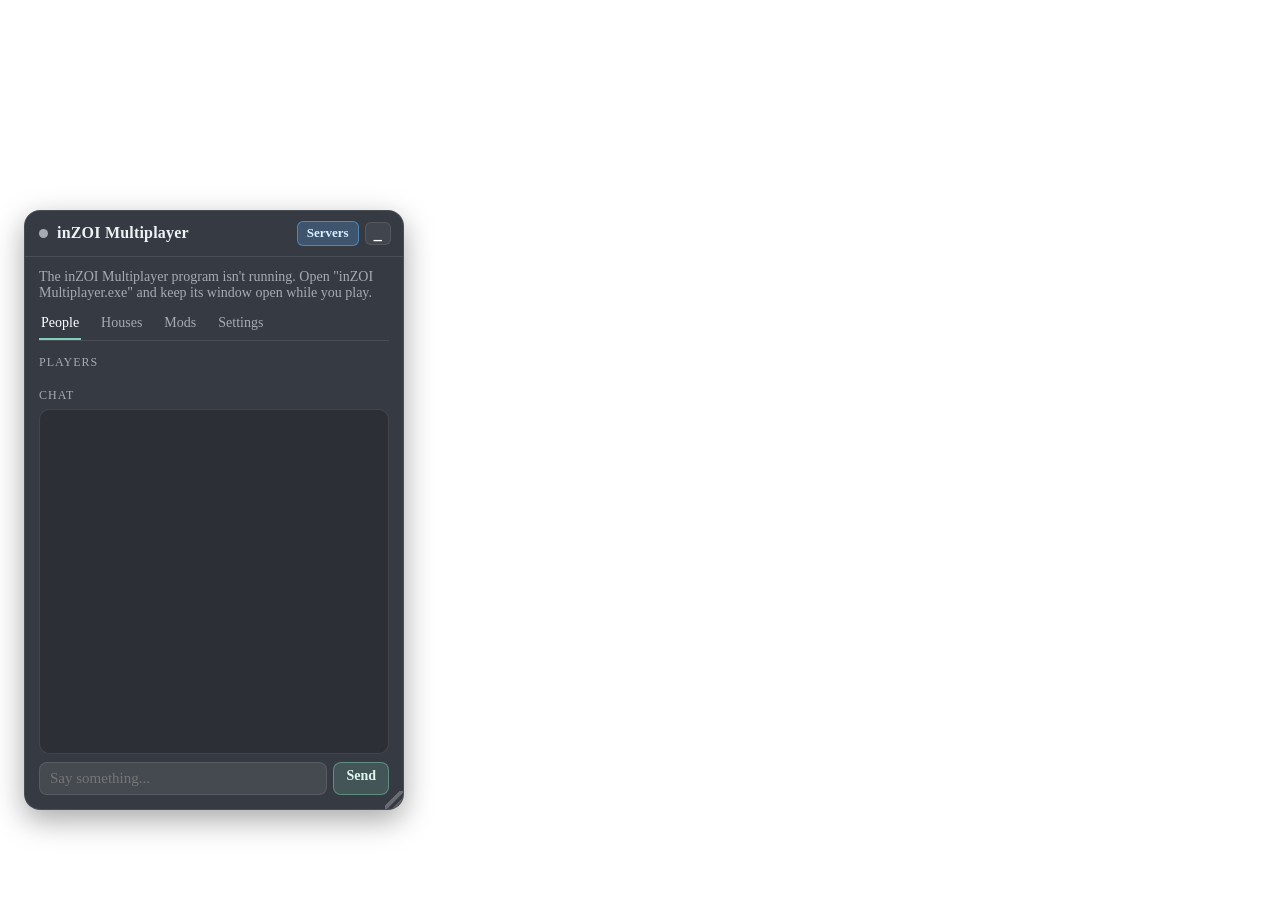
<file: mod/InZOIMultiplayer/ui/mp/index.html>
<!DOCTYPE html>
<html lang="en">
<head>
<meta charset="UTF-8">
<title>inZOI Multiplayer</title>
<link rel="stylesheet" href="coui://inzoi/mod/inzoi-fonts.css">
<style>
* { margin: 0; padding: 0; box-sizing: border-box; }
/* html/body MUST keep 'background: transparent' (game shows through; clicks outside the UI
   reach the game) and 'overflow: hidden'. NEVER set 'pointer-events: none' on html/body --
   it breaks inzoi.view.hover() / setHover() and leaks wheel/click input to the game camera. */
html, body { width: 100%; height: 100%; background: transparent; overflow: hidden;
             font-family: var(--inzoi-font-ui); font-size: 17px; color: #eef1f6; }
button, input, select, textarea { font-family: inherit; font-size: inherit; color: inherit; }


#app-root { position: absolute; top: 210px; left: 24px; width: 380px; height: 600px;
            display: flex; flex-direction: column; overflow: hidden;
            background: rgba(22, 26, 36, 0.86); border: 1px solid rgba(255, 255, 255, 0.10); border-radius: 16px;
            box-shadow: 0 10px 30px rgba(0, 0, 0, 0.35); }
#title-bar { display: flex; align-items: center; justify-content: space-between; flex-shrink: 0;
             padding: 10px 12px 10px 14px; cursor: move;
             user-select: none; -webkit-user-select: none; border-bottom: 1px solid rgba(255, 255, 255, 0.10); }
#title-text { font-size: 16px; font-weight: bold; letter-spacing: 0.2px; display: flex; align-items: center; }
#title-text .dot { width: 9px; height: 9px; border-radius: 50%; margin-right: 9px; background: rgba(238, 241, 246, 0.62); }
#title-text .dot.on { background: #7fd1b9; }
#title-text .dot.wait { background: #f0b35a; }
#title-text .badge { margin-left: 8px; padding: 1px 8px; border-radius: 10px; font-size: 13px;
                     background: #5aa8f0; color: #0d1420; }
#title-buttons { display: flex; align-items: center; gap: 6px; }
/* ASCII-only icons: _ for minimize, X for close. */
#minimize-btn, #close-btn {
    cursor: pointer; font-size: 14px; font-weight: bold; line-height: 1.4;
    font-family: var(--inzoi-font-mono, Consolas, monospace);
    background: rgba(255, 255, 255, 0.06); border: 1px solid rgba(255, 255, 255, 0.10);
    color: #fff; border-radius: 6px; padding: 1px 8px;
    user-select: none; -webkit-user-select: none; }
#minimize-btn:hover { background: rgba(255, 255, 255, 0.16); }
#servers-btn { cursor: pointer; font-size: 13px; font-weight: bold; line-height: 1.6; padding: 1px 9px; border-radius: 6px;
               background: rgba(90, 168, 240, 0.25); border: 1px solid rgba(90, 168, 240, 0.6); color: #dcefff;
               user-select: none; -webkit-user-select: none; }
#servers-btn:hover { background: rgba(90, 168, 240, 0.45); }
#close-btn:hover    { background: rgba(200, 60, 60, 0.5); }
#minimize-btn { display: inline-block; }
#content { flex: 1; min-height: 0; padding: 12px 14px 14px; overflow: hidden; display: flex; flex-direction: column; }
#resize-handle { position: absolute; bottom: 0; right: 0; width: 18px; height: 18px; cursor: nwse-resize; opacity: 0.5;
    background: linear-gradient(135deg, transparent 40%, rgba(255,255,255,0.5) 41%, rgba(255,255,255,0.5) 55%, transparent 56%,
                transparent 68%, rgba(255,255,255,0.4) 69%, rgba(255,255,255,0.4) 80%, transparent 81%); }
#resize-handle:hover { opacity: 1; }

.status { font-size: 14px; color: rgba(238, 241, 246, 0.62); margin-bottom: 8px; }
.notice { font-size: 14px; color: #f0b35a; margin-bottom: 8px; display: none; }
.label { font-size: 12px; text-transform: uppercase; letter-spacing: 1px; color: rgba(238, 241, 246, 0.62); margin: 6px 0 6px; }

.players { flex-shrink: 0; margin-bottom: 6px; }
.player { display: flex; align-items: center; padding: 8px 10px; margin-bottom: 6px;
          background: rgba(255, 255, 255, 0.06); border: 1px solid rgba(255, 255, 255, 0.10); border-radius: 10px; }
.player .who { flex: 1; min-width: 0; }
.player .name { font-size: 16px; font-weight: bold; }
.player .sub { font-size: 13px; color: rgba(238, 241, 246, 0.62); margin-top: 2px; white-space: nowrap; overflow: hidden; }
.player .sub.here { color: #7fd1b9; }
.empty { font-size: 14px; color: rgba(238, 241, 246, 0.62); padding: 6px 2px 10px; }

.btn { cursor: pointer; padding: 5px 12px; border-radius: 8px; font-size: 14px; font-weight: bold;
       background: rgba(127, 209, 185, 0.18); border: 1px solid rgba(127, 209, 185, 0.45); color: #dff6ef; }
.btn:hover { background: rgba(127, 209, 185, 0.32); }
.btn.off { opacity: 0.35; cursor: default; }

.chat { flex: 1; min-height: 60px; overflow: hidden; display: flex; flex-direction: column; justify-content: flex-end;
        padding: 8px 10px; background: rgba(0, 0, 0, 0.18); border-radius: 10px; border: 1px solid rgba(255, 255, 255, 0.10); }
.msg { font-size: 15px; line-height: 1.35; margin-top: 4px; word-wrap: break-word; }
.msg .from { font-weight: bold; color: #5aa8f0; margin-right: 6px; }
.msg.mine .from { color: #7fd1b9; }
.msg.system { color: rgba(238, 241, 246, 0.62); font-size: 13px; }

.say { display: flex; margin-top: 8px; }
.say input { flex: 1; min-width: 0; padding: 7px 10px; border-radius: 8px; border: 1px solid rgba(255, 255, 255, 0.10);
             background: rgba(255, 255, 255, 0.08); outline: none; font-size: 15px; }
.say input:focus { border-color: rgba(127, 209, 185, 0.6); }
.say .btn { margin-left: 6px; }

.tabs { display: flex; margin: 2px 0 8px; border-bottom: 1px solid rgba(255, 255, 255, 0.10); }
.tab { font-size: 14px; padding: 4px 2px 7px; margin-right: 18px; color: rgba(238, 241, 246, 0.62); cursor: pointer;
       user-select: none; border-bottom: 2px solid transparent; }
.tab:hover { color: #fff; }
.tab.on { color: #fff; border-bottom-color: #7fd1b9; }
.pane { display: none; flex: 1; min-height: 0; flex-direction: column; overflow: hidden; }
.pane.on { display: flex; }
.hint { font-size: 12px; color: rgba(238, 241, 246, 0.62); line-height: 1.35; margin-bottom: 4px; }
.house { display: flex; align-items: center; padding: 6px 8px; margin-bottom: 5px; border-radius: 8px;
         background: rgba(255, 255, 255, 0.06); border: 1px solid rgba(255, 255, 255, 0.10); font-size: 14px; }
.house .t { flex: 1; min-width: 0; white-space: nowrap; overflow: hidden; }
.house .t .s { font-size: 12px; color: rgba(238, 241, 246, 0.62); }
.house .btn { padding: 3px 9px; font-size: 13px; margin-left: 6px; }
.field { display: flex; align-items: center; margin-bottom: 6px; }
.field span { width: 90px; font-size: 13px; color: rgba(238, 241, 246, 0.62); }
.toggle { display: flex; align-items: center; font-size: 13px; color: rgba(238, 241, 246, 0.62); margin: 4px 0 10px; cursor: pointer; }
.toggle .box { width: 16px; height: 16px; border-radius: 4px; border: 1px solid rgba(255, 255, 255, 0.10); margin-right: 8px;
               background: rgba(255, 255, 255, 0.08); flex-shrink: 0; }
.toggle.on .box { background: #7fd1b9; border-color: #7fd1b9; }
.toggle.on { color: #eef1f6; }
.tab.alert { color: #f0b35a; }
.save-box { display: none; padding: 8px 10px; margin-bottom: 8px; border-radius: 10px; font-size: 14px; line-height: 1.4;
            background: rgba(240, 179, 90, 0.12); border: 1px solid rgba(240, 179, 90, 0.45); }
.save-box .btn { display: inline-block; margin: 6px 6px 0 0; }
.hint.version { margin-top: 14px; }
.mods-state { font-size: 14px; line-height: 1.4; margin: 4px 0 8px; }
.bar { height: 8px; border-radius: 4px; background: rgba(255, 255, 255, 0.08); margin: 0 0 10px; display: none; }
.bar .fill { height: 8px; border-radius: 4px; background: #7fd1b9; width: 0; }
.m-buttons { display: none; margin-bottom: 10px; }
.m-buttons .btn { margin-right: 8px; }
.mod { font-size: 14px; padding: 3px 2px; white-space: nowrap; overflow: hidden; }
.mod .ok { color: #7fd1b9; margin-right: 6px; }
.mod .no { color: #f0b35a; margin-right: 6px; }
.field input { flex: 1; min-width: 0; padding: 5px 8px; border-radius: 7px; border: 1px solid rgba(255, 255, 255, 0.10);
               background: rgba(255, 255, 255, 0.08); outline: none; font-size: 14px; }
</style>
</head>
<body>
<div id="app-root">
  <div id="title-bar">
    <span id="title-text"><span class="dot"></span><span id="title-label">inZOI Multiplayer</span></span>
    <div id="title-buttons">
      <span id="servers-btn" title="Servers: join one, host your own, admin console">Servers</span>
      <span id="minimize-btn">_</span>
      <span id="close-btn">X</span>
    </div>
  </div>
  <div id="content">
    <div class="status" id="status">Looking for the inZOI Multiplayer program...</div>
    <div class="notice" id="notice"></div>
    <div class="save-box" id="update-box"><div id="update-text"></div><div id="update-buttons"></div></div>
    <div class="save-box" id="world-box"><div id="world-text"></div><div id="world-buttons"></div></div>
    <div class="save-box" id="save-box"><div id="save-text"></div><div id="save-buttons"></div></div>
    <div class="tabs"><span class="tab on" data-tab="people">People</span><span class="tab" data-tab="houses">Houses</span><span class="tab" data-tab="mods" id="tab-mods">Mods</span><span class="tab" data-tab="settings">Settings</span></div>
    <div class="pane on" id="pane-people">
      <div class="label">Players</div>
      <div class="players" id="players"></div>
      <div class="label">Chat</div>
      <div class="chat" id="chat"></div>
      <div class="say">
        <input id="say" maxlength="200" placeholder="Say something...">
        <span class="btn" id="send">Send</span>
      </div>
    </div>
    <div class="pane" id="pane-houses">
      <div class="hint">To have friends visit you at home: in Build mode, save your home to your library, then share it
        here. Friends add it to their library and place it on the same lot with the build tools.</div>
      <div class="label">Your saved houses</div>
      <div id="h-mine"></div>
      <div class="label">Shared by friends</div>
      <div id="h-shared"></div>
    </div>
    <div class="pane" id="pane-mods">
      <div class="hint">Everyone needs the same mods to see each other's clothes and things. When someone hosts and
        plays, the host's mods count; on a stand-alone server, everyone's mods are shared.</div>
      <div class="mods-state" id="m-state"></div>
      <div class="bar" id="m-bar"><div class="fill" id="m-fill"></div></div>
      <div class="m-buttons" id="m-buttons"><span class="btn" id="m-yes">Download</span><span class="btn" id="m-no">No thanks</span></div>
      <div class="label">Mods everyone uses</div>
      <div id="m-list"></div>
    </div>
    <div class="pane" id="pane-settings">
      <div class="field"><span>Your name</span><input id="s-name"></div>
      <div class="field"><span>Server</span><input id="s-server"></div>
      <div class="field"><span>Port</span><input id="s-port"></div>
      <div class="field"><span>Password</span><input id="s-password" type="password"></div>
      <div class="toggle" id="s-sync"><span class="box"></span>Follow the host's time of day, season and weather</div>
      <span class="btn" id="s-save">Save and reconnect</span>
      <div class="hint version" id="s-version"></div>
    </div>
  </div>
</div>
<!-- ===================================================================
     REQUIRED SCRIPTS -- DO NOT REMOVE OR REORDER.
       1. coui://inzoi/cohtml.js        -> engine (game bridge; input forwarding)
       2. coui://inzoi/mod/inzoi-sdk.js -> inzoi.* (view.hover, cli, saveState...)
       3. window.js                     -> scaffold window mgr; defines the wf global
       4. app.js                        -> mod logic (uses wf)
     ==================================================================== -->
<script src="coui://inzoi/cohtml.js"></script>
<script src="coui://inzoi/mod/inzoi-sdk.js"></script>
<script src="window.js"></script>
<script src="app.js"></script>
</body>
</html>
</file>
